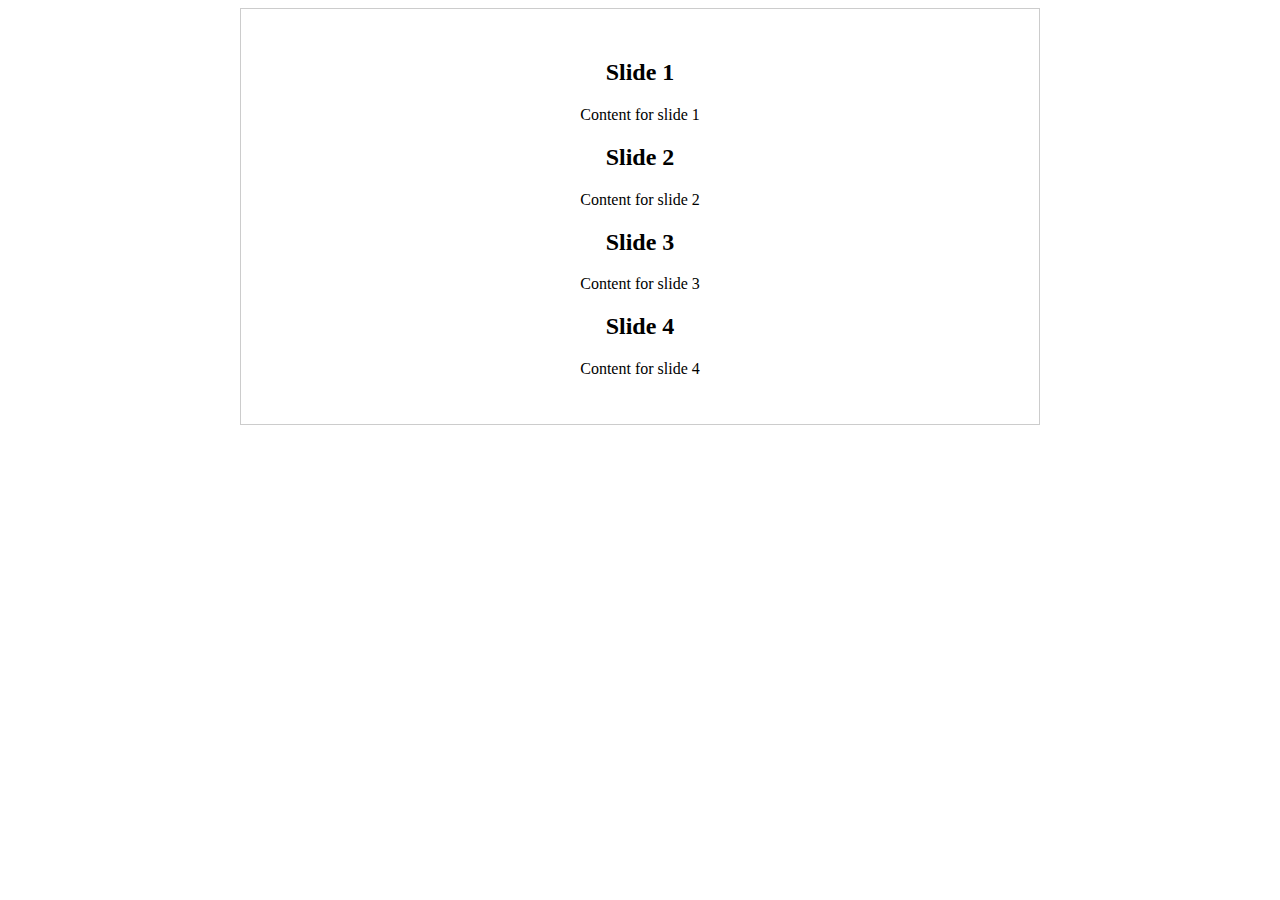
<file: ref_docs/2-slider-next-prev/index.html>
<!DOCTYPE html>
<html lang="en">
<head>
    <meta charset="UTF-8">
    <meta name="viewport" content="width=device-width, initial-scale=1.0">
    <title>Document</title>
    <link rel="stylesheet" href="style.css">
</head>
<body>
    <div id="slider">
        <input type="radio" name="slider" id="slide-1" checked>
        <input type="radio" name="slider" id="slide-2">
        <input type="radio" name="slider" id="slide-3">
        <input type="radio" name="slider" id="slide-4">
        <div id="slides">
            <div id="overflow">
                <div class="inner">
                    <div class="slide slide-1">
                        <div class="slide-content">
                            <h2>Slide 1</h2>
                            <p>Content for slide 1</p>
                        </div>
                    </div>
                    <div class="slide slide-2">
                        <div class="slide-content">
                            <h2>Slide 2</h2>
                            <p>Content for slide 2</p>
                        </div>
                    </div>
                    <div class="slide slide-3">
                        <div class="slide-content">
                            <h2>Slide 3</h2>
                            <p>Content for slide 3</p>
                        </div>
                    </div>
                    <div class="slide slide-4">
                        <div class="slide-content">
                            <h2>Slide 4</h2>
                            <p>Content for slide 4</p>
                        </div>
                    </div>
                </div>
            </div>
        </div>

        <div id="controls">
            <label for="slide-1"></label>
            <label for="slide-2"></label>
            <label for="slide-3"></label>
            <label for="slide-4"></label>
        </div>

        <div id="bullets">
            <label for="slide-1"></label>
            <label for="slide-2"></label>
            <label for="slide-3"></label>
            <label for="slide-4"></label>
        </div>
    </div>
</body>
</html>
</file>
<file: ref_docs/2-slider-next-prev/style.css>
#slider {
  margin: 0 auto;
  width: 800px;
  max-width: 100%;
  text-align: center;
}

#slider input[type=radio] {
  display: none;
}

#slider label {
  cursor: pointer;
  text-decoration: none;
}

#slides {
  padding: 30px;
  border: 1px solid #ccc;
}/*# sourceMappingURL=style.css.map */
</file>
